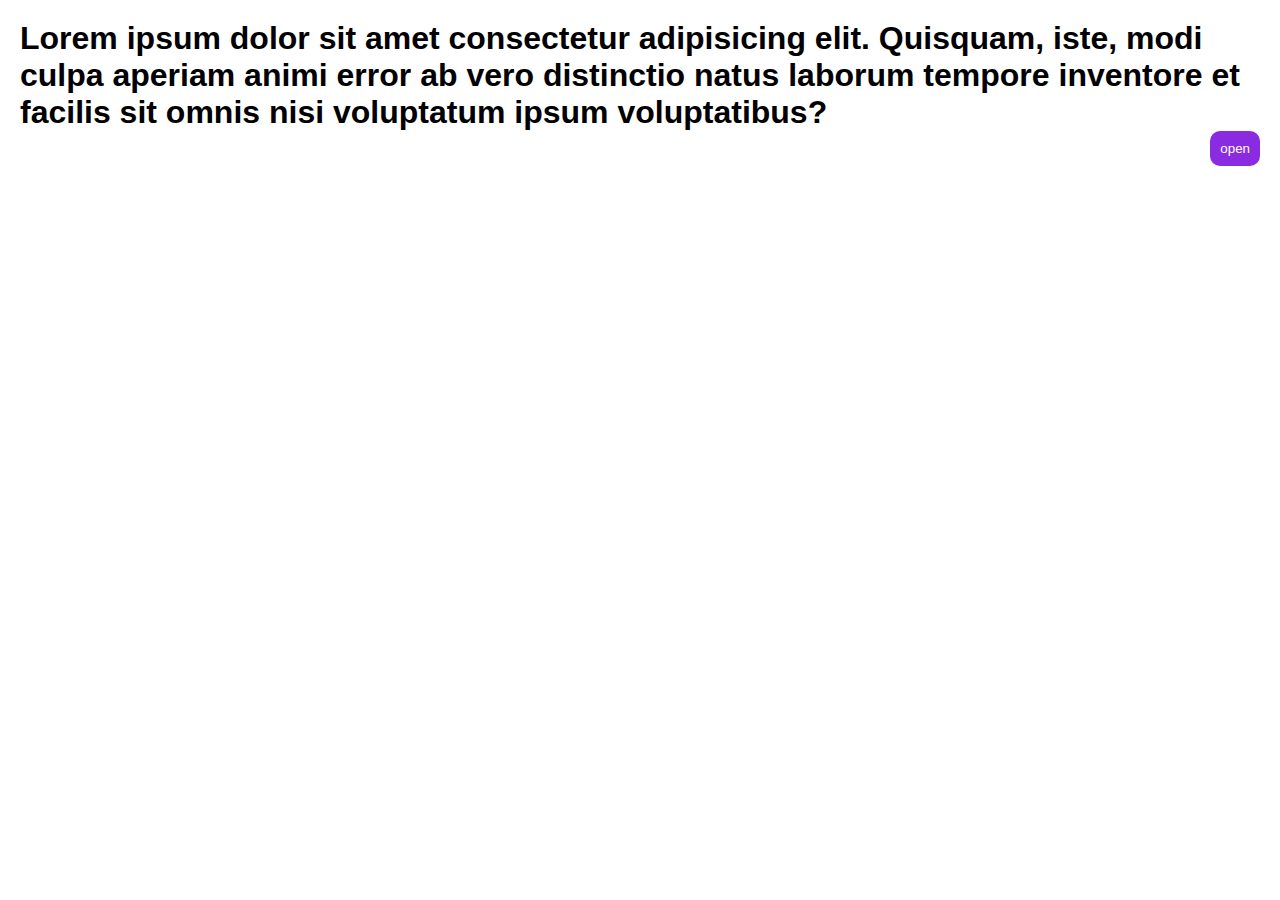
<file: drower/index.html>
<!DOCTYPE html>
<html lang="en">
  <head>
    <meta charset="UTF-8" />
    <meta name="viewport" content="width=device-width, initial-scale=1.0" />
    <link rel="stylesheet" href="./main.css" />
    <title>Document</title>
  </head>
  <body>
    <div class="block">
      <div class="left">
        <h1>
          Lorem ipsum dolor, sit amet consectetur adipisicing elit. Quod illum
          illo dolor libero quasi non voluptas maxime distinctio soluta
          expedita. Placeat maiores dolores soluta et, explicabo quaerat
          laudantium repudiandae eum eaque autem aliquam ex ipsa incidunt nam
          labore recusandae exercitationem error voluptatum nisi natus. Unde
          quibusdam optio consequuntur asperiores tempore.
        </h1>
      </div>
      <div class="main_content"></div>
    </div>
    <section class="main_section">
      <h1>
        Lorem ipsum dolor sit amet consectetur adipisicing elit. Quisquam, iste,
        modi culpa aperiam animi error ab vero distinctio natus laborum tempore
        inventore et facilis sit omnis nisi voluptatum ipsum voluptatibus?
      </h1>
      <div class="btn_block">
        <button class="btn">open</button>
      </div>
    </section>
    <script src="./main.js"></script>
  </body>
</html>
</file>
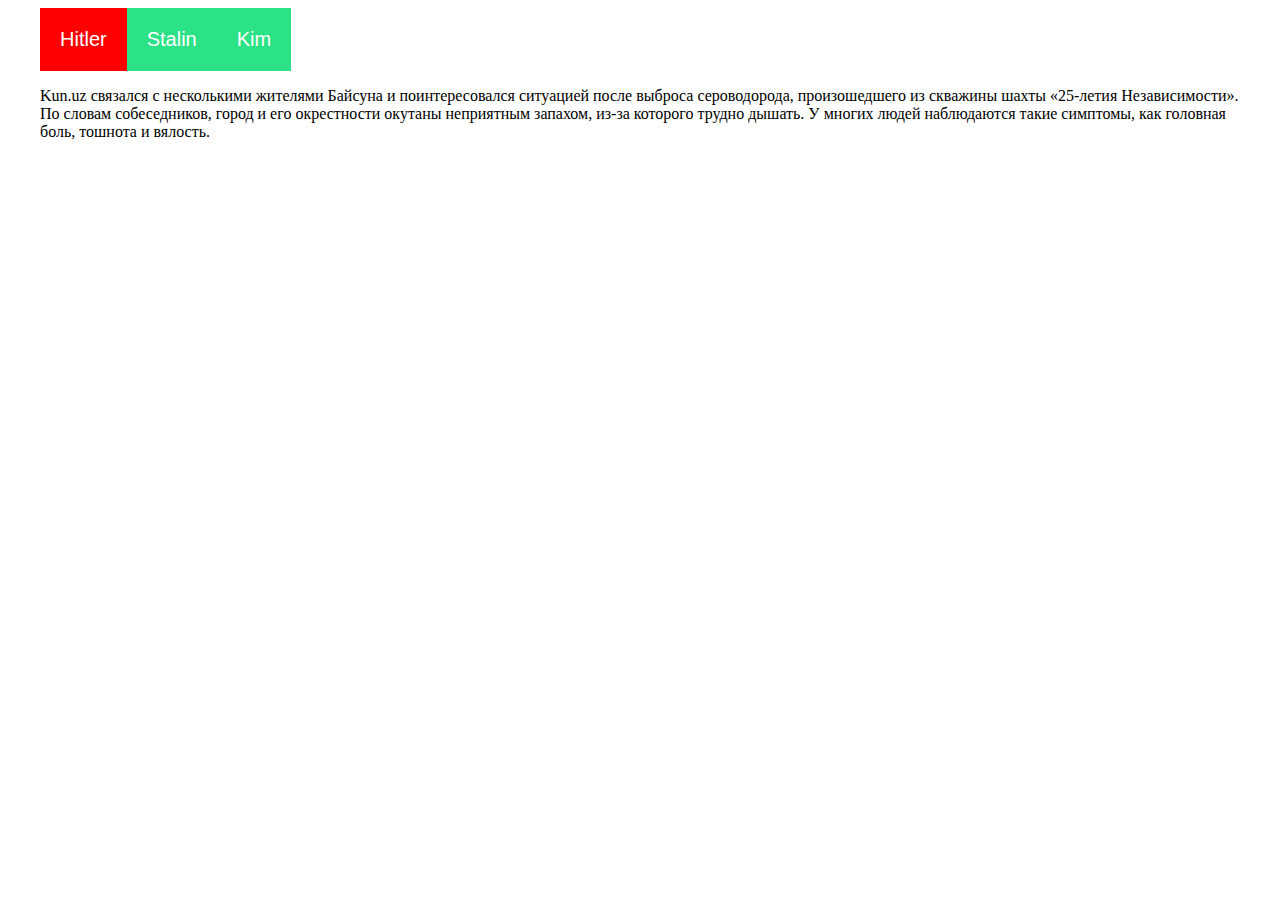
<file: tab/tab.html>
<!DOCTYPE html>
<html lang="en">
  <head>
    <meta charset="UTF-8" />
    <meta name="viewport" content="width=device-width, initial-scale=1.0" />
    <title>Document</title>
    <link rel="stylesheet" href="./tab.css" />
  </head>
  <body>
    <section>
      <div class="container">
        <div class="tab">
          <div class="tab__buttons"></div>
          <div class="tab__content"></div>
        </div>
      </div>
    </section>
    <script src="./tab.js"></script>
  </body>
</html>
</file>
<file: drower/main.css>
* {
  box-sizing: border-box;
  margin: 0;
  padding: 0;
  font-family: sans-serif;
}

.left {
  background-color: aqua;
  padding: 20px;
  position: fixed;
  inset: 0 auto;
  width: 400px;
  z-index: 101;
  transition: all 0.4s ease;
  transform: translateX(-100%);
}

.open {
  transform: translateX(0);
}
.main_content {
  background-color: #00000075;
  position: absolute;
  inset: 0;
  transition: all 0.6s ease;
  z-index: -1;
  opacity: 0;
}
.show {
  z-index: 100;
  opacity: 1;
}
.main_section {
  padding: 20px;
}
.btn_block {
  display: flex;
  justify-content: right;
}
.btn {
  border: none;
  color: white;
  border-radius: 10px;
  background-color: blueviolet;
  padding: 10px;
  cursor: pointer;
}
</file>
<file: tab/tab.css>
.breadcrumb__link {
  text-decoration: none;
  font-weight: bold;
  color: #000;
  padding: 20px;
  text-transform: capitalize;
  border-bottom: 1px solid transparent;
  display: inline-block;
  font-family: sans-serif;
}

.breadcrumb__link:hover {
  border-bottom: 1px solid red;
}

.container {
  max-width: 1200px;
  margin-left: auto;
  margin-right: auto;
}

.buttons {
  padding: 20px;
  background-color: rgb(43, 226, 134);
  cursor: pointer;
  border: none;
  color: #fff;
  font-size: 20px;
}

.active {
  background-color: red;
}
</file>
